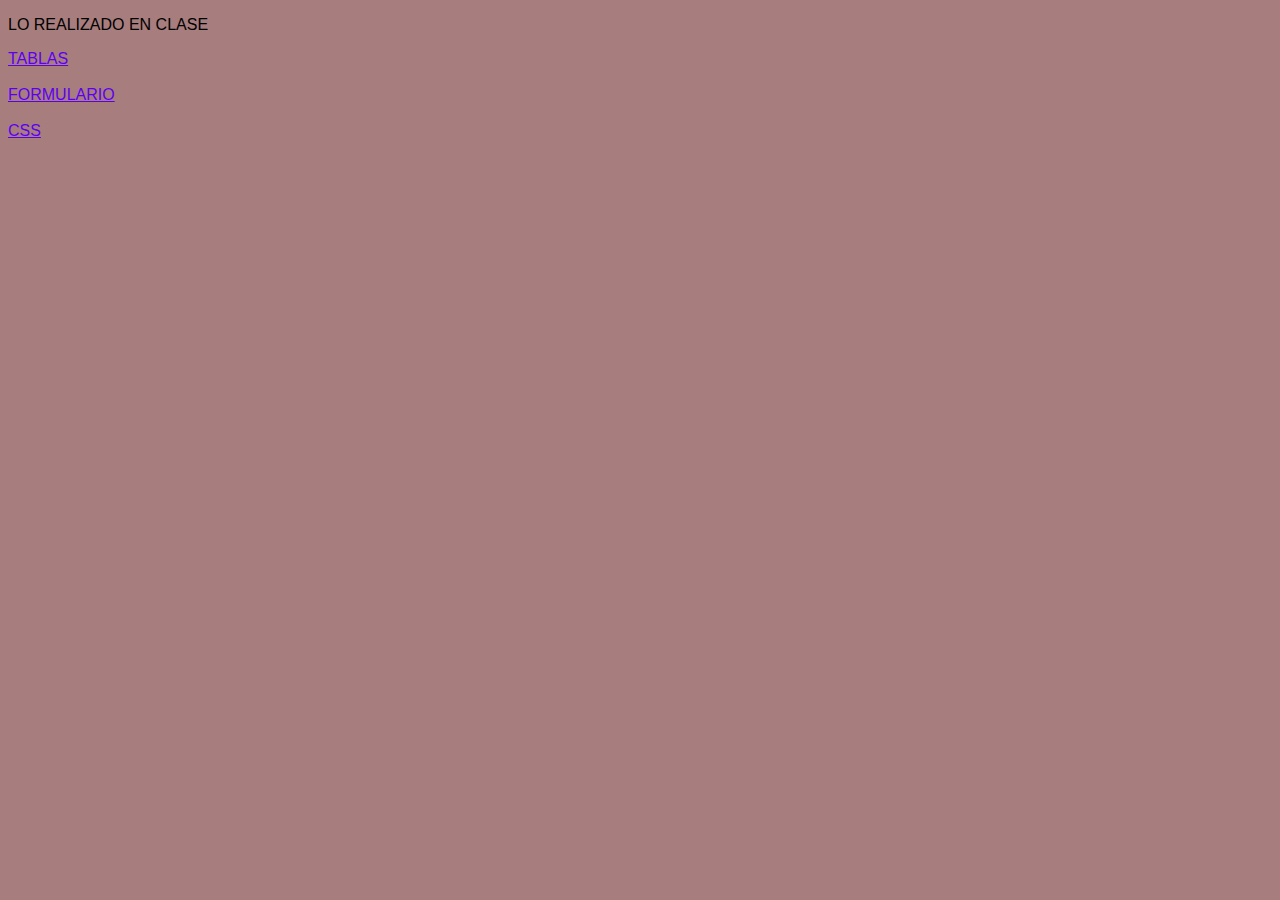
<file: index.html>
<!DOCTYPE html>
<html lang="en">
<head>
    <meta charset="UTF-8">
    <meta http-equiv="X-UA-Compatible" content="IE=edge">
    <meta name="viewport" content="width=device-width, initial-scale=1.0">
    <title>inicio</title>
    <link rel="stylesheet" href="./main.css">
</head>
<body class="body3">
    <p>LO REALIZADO EN CLASE</p>
    <a href="./tablas.html">TABLAS</a>
    <br>
    <br>
    <a href="./formulario.html">FORMULARIO</a>
    <br>
    <br>
    <a href="./main.css">CSS</a>
    
</body>
</html>
</file>
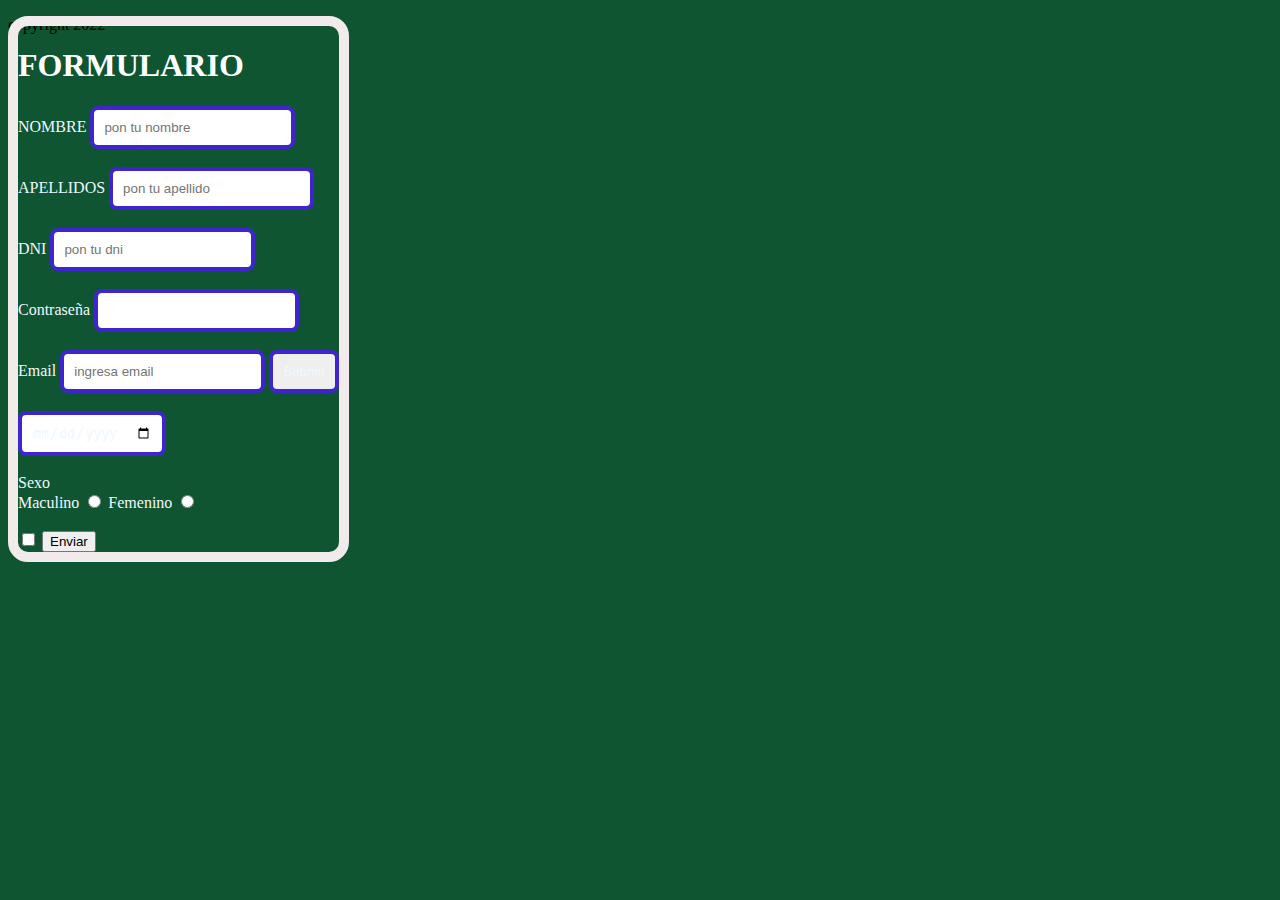
<file: formulario.html>
<!DOCTYPE html>
<html lang="en">
<head>
    <meta charset="UTF-8">
    <meta http-equiv="X-UA-Compatible" content="IE=edge">
    <meta name="viewport" content="width=device-width, initial-scale=1.0">
    <title>Formulario 1</title>
    <link rel="stylesheet" href="./main.css">
</head>
<body class="body2">
    <form>
    <h1 class="h2">FORMULARIO</h1>
    <label for="name">NOMBRE</label>
    <input type="text" placeholder="pon tu nombre" required><br><br>
    <label for="Apellidos">APELLIDOS</label>
    <input type="text" placeholder="pon tu apellido" required><br><br>
    <label for="dni">DNI</label>
    <input type="number" placeholder="pon tu dni" required ><br> <br>
    <label for="pass">Contraseña</label>
    <input type="password" name="" id=""><br><br>
    <label for="email">Email</label>
    <input type="email" placeholder="ingresa email" required>
    <input type="submit"><br><br>
    <input type="date"><br>
    <br>
    <label>Sexo</label> <br>
    <label>Maculino</label>
    <input type="radio">
    <label>Femenino</label>
    <input type="radio"><br><br>
    <input type="checkbox">
    <button>Enviar</button>
    </form>
</body>
<footer>
    <p>copyright 2022</p>
</footer>
</html>
</file>
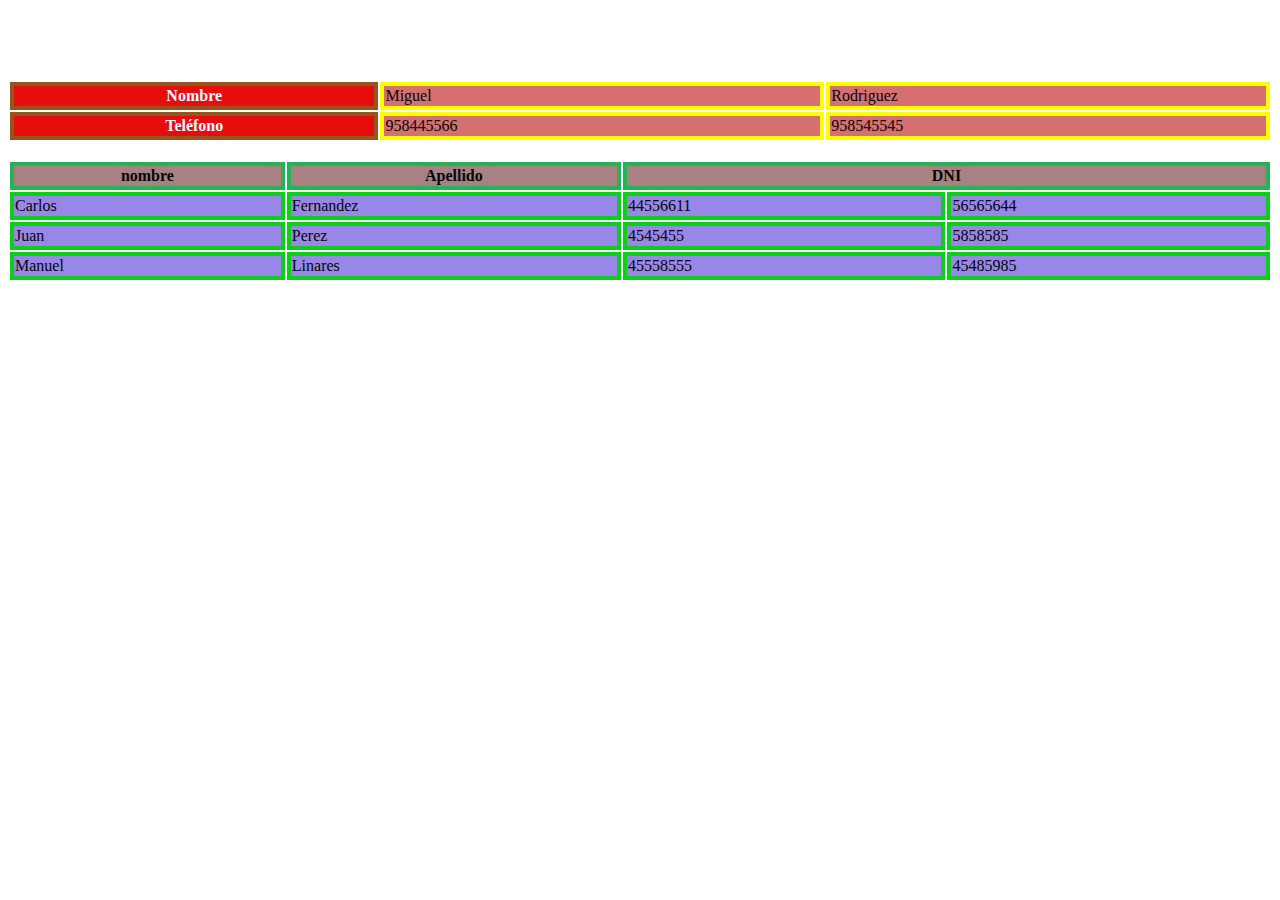
<file: tablas.html>
<!DOCTYPE html>
<html lang="en">
<head>
    <meta charset="UTF-8">
    <meta http-equiv="X-UA-Compatible" content="IE=edge">
    <meta name="viewport" content="width=device-width, initial-scale=1.0">
    <title>Ejercicios con tablas</title>
    <link rel="stylesheet" href="./main.css">
</head>
<body class="body1">
    <h1 class="h1">Ejercicio de tablas</h1>  
    <table class="table1">
        <tr class="tr1" rowspan="2">
            <th class="th1">Nombre</th>
            <td class="td1">Miguel</td>
            <td class="td1">Rodriguez</td>
        </tr>
        <tr class="tr1">
            <th class="th1"> Teléfono</th>
            <td class="td1">958445566</td>
            <td class="td1">958545545</td>
        </tr>
        
    </table>
    <br>  
    <table class="table2">
        <th class="th2">nombre
        </th>
        <th class="th2">Apellido
        </th>
        <th class="th2" colspan="2">
            DNI 
        </th>
        <tr>
            <td class="td2">Carlos</td>
            <td class="td2">Fernandez</td>
            <td class="td2">44556611</td>
            <td class="td2">56565644</td>
        </tr>
        <tr>
            <td class="td2">Juan</td>
            <td class="td2">Perez</td>
            <td class="td2">4545455</td>
            <td class="td2">5858585</td>
        </tr>
        <tr>
            <td class="td2">Manuel</td>
            <td class="td2">Linares</td>
            <td class="td2">45558555</td>
            <td class="td2">45485985</td>
        </tr>
        <tr>

        </tr>
    </table>
    
        

</body>
</html>
</file>
<file: main.css>
.h1{
    font-size-adjust: unset;
    color: rgb(255, 255, 255);

   
}

.table1 {

    width: 100%;
}


.th1{
    border: 4px solid rgb(150, 84, 30);
    background-color:rgb(231, 13, 13);
    color: aliceblue;
}

.td1 {
    border: 4px solid yellow;
    background-color:rgb(214, 111, 111)
}


.body1{
    background-image: url(https://media.istockphoto.com/photos/black-background-and-gray-background-picture-id921426922?b=1&k=20&m=921426922&s=170667a&w=0&h=eDy4wh9pm7fY_7TVGwAt25My9xNiBuWsWIg7fZG1KTM=); color: rgb(5, 5, 5);
}
;
.table2   {
    border: 3px solid rgb(55, 13, 170);
    border-collapse: collapse;
    background-color:
}

.table2 {

    width: 100%;
}


.th2{
    border: 4px solid rgb(38, 179, 85);
    background-color:rgb(168, 130, 130)
}

.td2 {
    border: 4px solid rgb(12, 207, 28);
    background-color:rgb(152, 135, 231)
}

.body2 {
    background-color: rgb(15, 85, 50);
}
.h2{
    color: rgb(255, 255, 255);
}
.name{
    color: aliceblue; border: black;
}
input{
    color:aliceblue;
    border: solid 4px rgb(63, 37, 207);
    padding: 10px;
    border-radius: 8px;
    
   
}
label{
    color: aliceblue;
}
form{
    border: 10px solid rgb(241, 235, 235);
    background:url(https://p4.wallpaperbetter.com/wallpaper/315/764/984/marvel-move-the-avengers-marvel-move-wallpaper-preview.jpg);
    position:absolute;
    border-radius: 20px;
}
a{
    color: rgb(93, 0, 241);
}
.body3 {
    background-color: rgb(168, 125, 125);
    font-family: 'Lucida Sans', 'Lucida Sans Regular', 'Lucida Grande', 'Lucida Sans Unicode', Geneva, Verdana, sans-serif;
    font-size: medium;
    }
</file>
